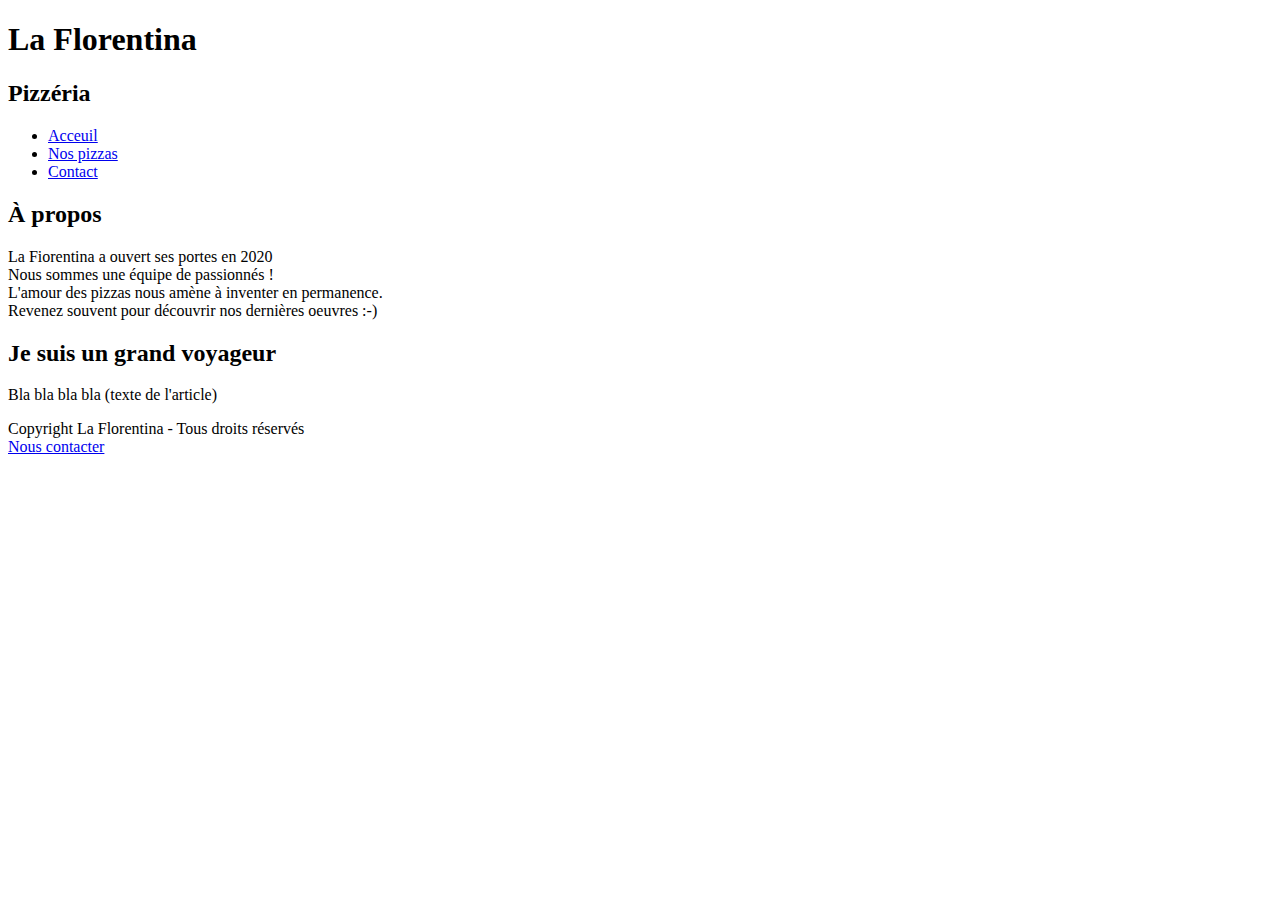
<file: index.html>
<!DOCTYPE html>
<html>
<head>
	<title>Pizzeria</title>
</head>
<body>
<h1>La Florentina</h1>

<h2>Pizzéria</h2>
<ul>
	<li><a href="index">Acceuil</a></li>
	<li><a href="liste_pizza">Nos pizzas</a></li>
	<li><a href="contact">Contact</a></li>
</ul>

<h2>À propos</h2>
<p>La Fiorentina a ouvert ses portes en 2020
<br>Nous sommes une équipe de passionnés !
<br>L'amour des pizzas nous amène à inventer en permanence.
<br>Revenez souvent pour découvrir nos dernières oeuvres :-)</p>


<h2>Je suis un grand voyageur</h2>

<p>Bla bla bla bla (texte de l'article)<p>
Copyright La Florentina - Tous droits réservés
<br>
<a href="contact">Nous contacter</a>
</body>
</html>
</file>
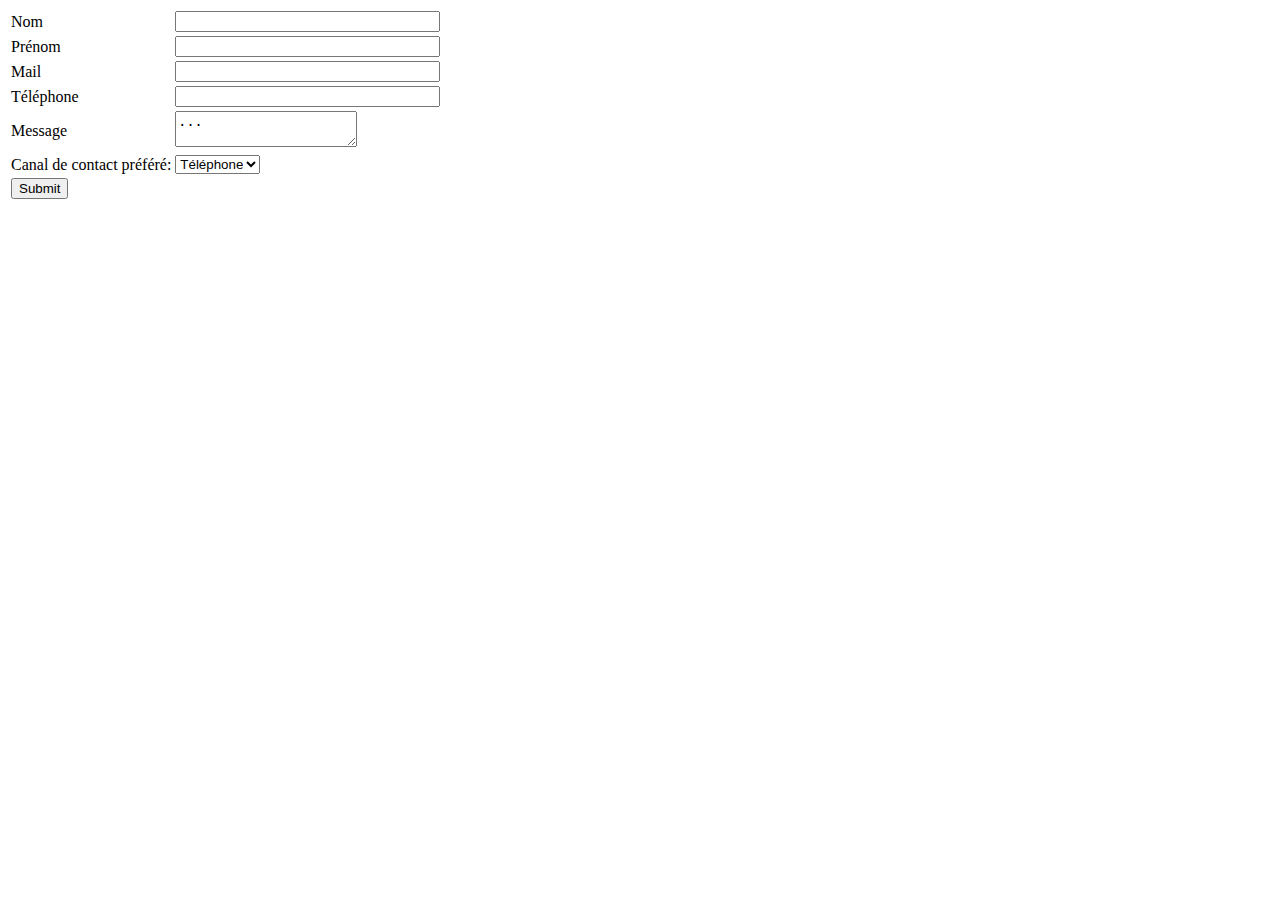
<file: contact.html>
<!DOCTYPE html>
<html>
<head>
<title>Contact</title>
</head>
<body>
<form method="URL" action="/send_contact">
	<table>
	<tr>
	<td>Nom</td>
	<td><input type="text" name="lastname" size="30%"/></td>
	</tr>
	<tr>
	<td>Prénom</td>
	<td><input type="text" name="firstname" size="30%"/></td>
	</tr>
	<tr>
	<td>Mail</td>
	<td><input name="email" size="30%"/></td>
	</tr>
	<tr>
	<td>Téléphone</td>
	<td><input name="tel" size="30%"/></td>
	</tr>
	<tr>
	<td>Message</td>
	<td>
	<textarea name="message">...</textarea>
	</td>
	</tr>
	<tr>
	<td>Canal de contact préféré:</td>
	<td>
	<select name="channel">
	<option value="tel">Téléphone</option>
	<option value="email">Email</option>
	</select>
	</td>
	</tr>
	<tr>
	<td><input type="submit"/></td>
	</tr>
	</table>
</form>
</body>
</html>
</file>
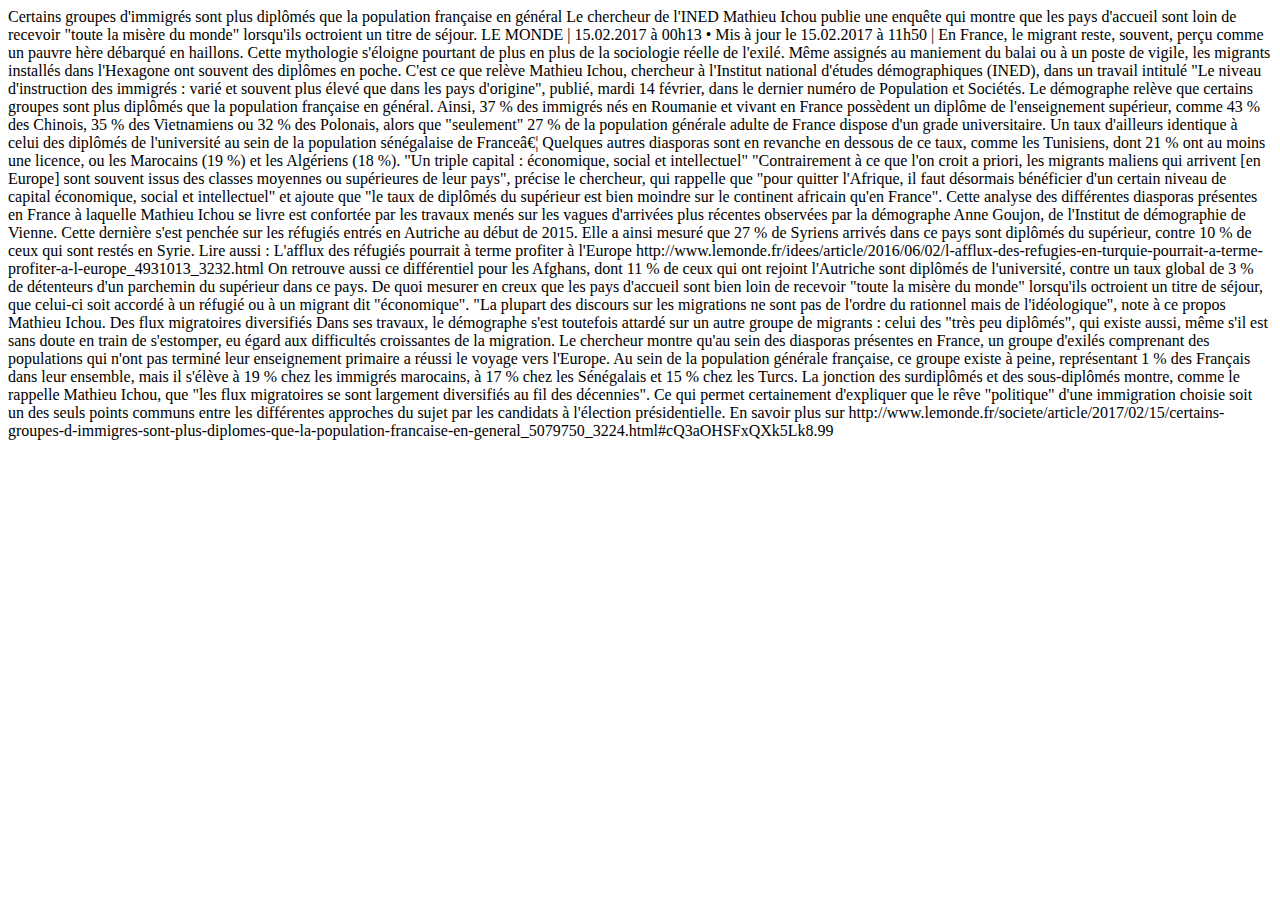
<file: lemonde.html>
<!doctype html>
<html lang="fr">
<head>
	<meta charset="UTF-8">
	<meta name="viewport" content="width=device-width, user-scalable=no, initialscale=1.0, maximum-scale=1.0, minimum-scale=1.0">
	<meta http-equiv="X-UA-Compatible" content="ie=edge">
<title>Le Monde</title>
</head>
<body>
Certains groupes d'immigrés sont plus diplômés que la population française en général
Le chercheur de l'INED Mathieu Ichou publie une enquête qui montre que les pays d'accueil sont loin de recevoir "toute la misère du monde" lorsqu'ils octroient un titre de séjour.

LE MONDE | 15.02.2017 à 00h13 • Mis à jour le 15.02.2017 à 11h50 |

En France, le migrant reste, souvent, perçu comme un pauvre hère débarqué en haillons. Cette mythologie s'éloigne pourtant de plus en plus de la sociologie réelle de l'exilé. Même assignés au maniement du balai ou à un poste de vigile, les migrants installés dans l'Hexagone ont souvent des diplômes en poche. C'est ce que relève Mathieu Ichou, chercheur à l'Institut national d'études démographiques (INED), dans un travail intitulé "Le niveau d'instruction des immigrés : varié et souvent plus élevé que dans les pays d'origine", publié, mardi 14 février, dans le dernier numéro de Population et Sociétés.
Le démographe relève que certains groupes sont plus diplômés que la population française en général. Ainsi, 37 % des immigrés nés en Roumanie et vivant en France possèdent un diplôme de l'enseignement supérieur, comme 43 % des Chinois, 35 % des Vietnamiens ou 32 % des Polonais, alors que "seulement" 27 % de la population générale adulte de France dispose d'un grade universitaire. Un taux d'ailleurs identique à celui des diplômés de l'université au sein de la population sénégalaise de Franceâ€¦ Quelques autres diasporas sont en revanche en dessous de ce taux, comme les Tunisiens, dont 21 % ont au moins une licence, ou les Marocains (19 %) et les Algériens (18 %).
"Un triple capital : économique, social et intellectuel"
"Contrairement à ce que l'on croit a priori, les migrants maliens qui arrivent [en Europe] sont souvent issus des classes moyennes ou supérieures de leur pays", précise le chercheur, qui rappelle que "pour quitter l'Afrique, il faut désormais bénéficier d'un certain niveau de capital économique, social et intellectuel" et ajoute que "le taux de diplômés du supérieur est bien moindre sur le continent africain qu'en France".
Cette analyse des différentes diasporas présentes en France à laquelle Mathieu Ichou se livre est confortée par les travaux menés sur les vagues d'arrivées plus récentes observées par la démographe Anne Goujon, de l'Institut de démographie de Vienne. Cette dernière s'est penchée sur les réfugiés entrés en Autriche au début de 2015. Elle a ainsi mesuré que 27 % de Syriens arrivés dans ce pays sont diplômés du supérieur, contre 10 % de ceux qui sont restés en Syrie.
 Lire aussi :   L'afflux des réfugiés pourrait à terme profiter à l'Europe http://www.lemonde.fr/idees/article/2016/06/02/l-afflux-des-refugies-en-turquie-pourrait-a-terme-profiter-a-l-europe_4931013_3232.html
On retrouve aussi ce différentiel pour les Afghans, dont 11 % de ceux qui ont rejoint l'Autriche sont diplômés de l'université, contre un taux global de 3 % de détenteurs d'un parchemin du supérieur dans ce pays.
De quoi mesurer en creux que les pays d'accueil sont bien loin de recevoir "toute la misère du monde" lorsqu'ils octroient un titre de séjour, que celui-ci soit accordé à un réfugié ou à un migrant dit "économique". "La plupart des discours sur les migrations ne sont pas de l'ordre du rationnel mais de l'idéologique", note à ce propos Mathieu Ichou.
Des flux migratoires diversifiés
Dans ses travaux, le démographe s'est toutefois attardé sur un autre groupe de migrants : celui des "très peu diplômés", qui existe aussi, même s'il est sans doute en train de s'estomper, eu égard aux difficultés croissantes de la migration.
Le chercheur montre qu'au sein des diasporas présentes en France, un groupe d'exilés comprenant des populations qui n'ont pas terminé leur enseignement primaire a réussi le voyage vers l'Europe.
Au sein de la population générale française, ce groupe existe à peine, représentant 1 % des Français dans leur ensemble, mais il s'élève à 19 % chez les immigrés marocains, à 17 % chez les Sénégalais et 15 % chez les Turcs.
La jonction des surdiplômés et des sous-diplômés montre, comme le rappelle Mathieu Ichou, que "les flux migratoires se sont largement diversifiés au fil des décennies". Ce qui permet certainement d'expliquer que le rêve "politique" d'une immigration choisie soit un des seuls points communs entre les différentes approches du sujet par les candidats à l'élection présidentielle.

En savoir plus sur http://www.lemonde.fr/societe/article/2017/02/15/certains-groupes-d-immigres-sont-plus-diplomes-que-la-population-francaise-en-general_5079750_3224.html#cQ3aOHSFxQXk5Lk8.99

</body>
</file>
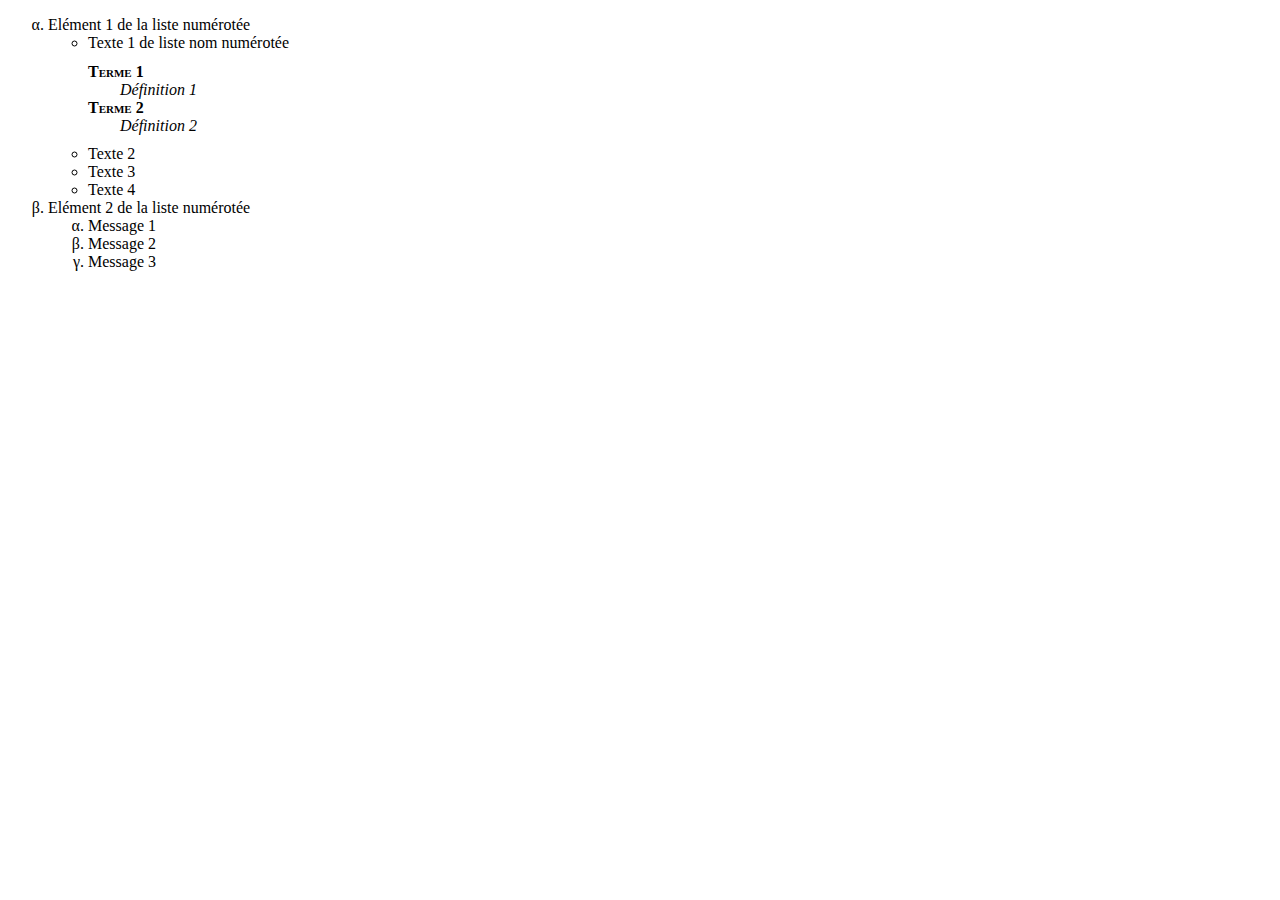
<file: liste.html>
<!doctype html>
<html lang="fr">

<style>
ul {
	list-style: lower-greek;
}

.circle{
	list-style-type: circle;
}

li h1{
	font-size: 12pt;
	font-variant-caps: small-caps;
	margin-bottom: 0px;
}

li h2{
	font-size: 12pt;
	font-style: italic;
	font-weight: inherit;
	text-indent: 2em;
	margin-top: 0px;
	margin-bottom: 0px;
}

h2 + h1 {
	margin-top: 0px;
}

h2 + h1 + h2 {
	margin-bottom: 10px;
}

</style>
<head>
	<meta charset="UTF-8">
	<meta name="viewport" content="width=device-width, user-scalable=no, initialscale=1.0, maximum-scale=1.0, minimum-scale=1.0">
	<meta http-equiv="X-UA-Compatible" content="ie=edge">
<title>Exercice 3</title>
</head>
<body>
	<ul>
		<li>Elément 1 de la liste numérotée
			<ul class="circle">
				<li>Texte 1 de liste nom numérotée
					<h1>Terme 1</h1>
					<h2>Définition 1</h2>
					<h1>Terme 2</h1>
					<h2>Définition 2</h2>
				</li>
				<li>Texte 2</li>
				<li>Texte 3</li>
				<li>Texte 4</li>
			</ul>
		</li>
		<li>Elément 2 de la liste numérotée
			<ul>
				<li>Message 1</li>
				<li>Message 2</li>
				<li>Message 3</li>
			</ul>
		</li>
	</ul>
</body>
</html>
</file>
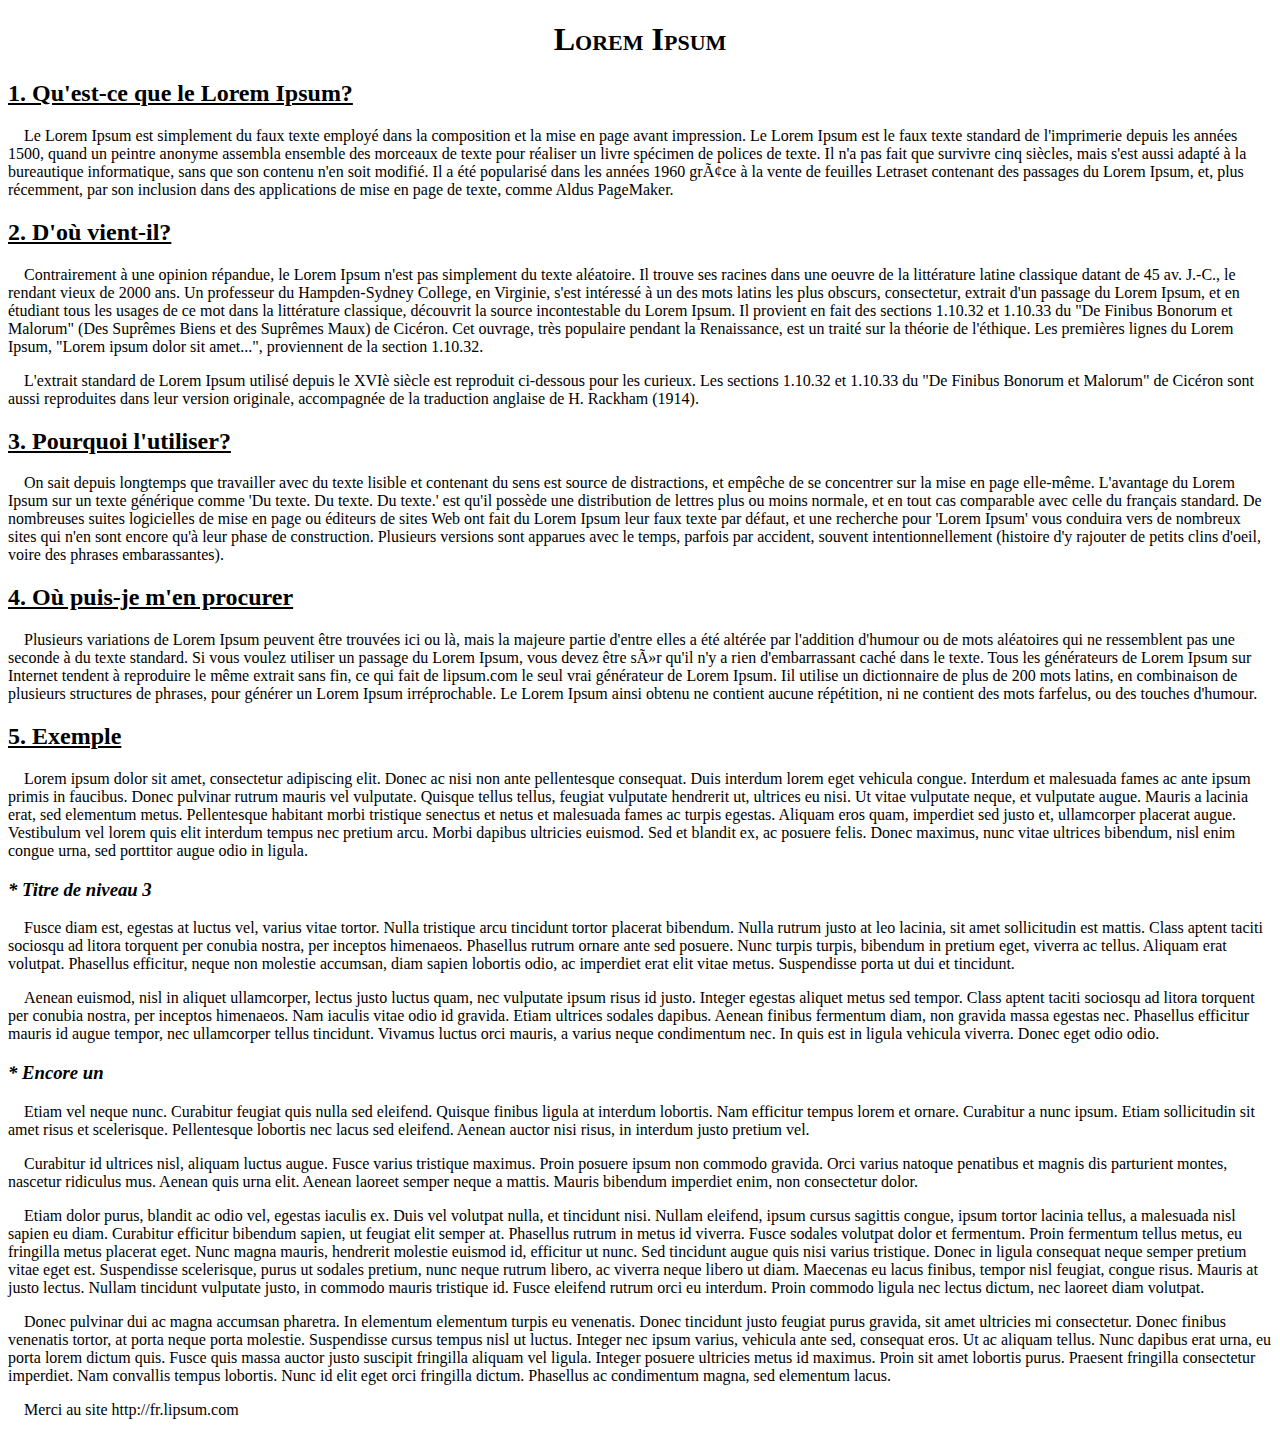
<file: lorem_ipsum.html>
<!DOCTYPE html>
<html>

<style>
h1{
	text-align: center;
	font-variant-caps: small-caps;
}

h2{
	text-decoration: underline;
}

h3{
	font-style: italic;
}

p {
	text-indent: 1em;
}

</style>
<head>
	<title>Lorem Ipsum</title>
</head>
<body>
	<h1>Lorem Ipsum</h1>

		<h2>1. Qu'est-ce que le Lorem Ipsum?</h2>
			<p>Le Lorem Ipsum est simplement du faux texte employé dans la composition et la mise en page avant impression. Le Lorem Ipsum est le faux texte standard de l'imprimerie depuis les années 1500, quand un peintre anonyme assembla ensemble des morceaux de texte pour réaliser un livre spécimen de polices de texte. Il n'a pas fait que survivre cinq siècles, mais s'est aussi adapté à la bureautique informatique, sans que son contenu n'en soit modifié. Il a été popularisé dans les années 1960 grÃ¢ce à la vente de feuilles Letraset contenant des passages du Lorem Ipsum, et, plus récemment, par son inclusion dans des applications de mise en page de texte, comme Aldus PageMaker.
		<h2>2. D'où vient-il?</h2>
			<p>Contrairement à une opinion répandue, le Lorem Ipsum n'est pas simplement du texte aléatoire. Il trouve ses racines dans une oeuvre de la littérature latine classique datant de 45 av. J.-C., le rendant vieux de 2000 ans. Un professeur du Hampden-Sydney College, en Virginie, s'est intéressé à un des mots latins les plus obscurs, consectetur, extrait d'un passage du Lorem Ipsum, et en étudiant tous les usages de ce mot dans la littérature classique, découvrit la source incontestable du Lorem Ipsum. Il provient en fait des sections 1.10.32 et 1.10.33 du "De Finibus Bonorum et Malorum" (Des Suprêmes Biens et des Suprêmes Maux) de Cicéron. Cet ouvrage, très populaire pendant la Renaissance, est un traité sur la théorie de l'éthique. Les premières lignes du Lorem Ipsum, "Lorem ipsum dolor sit amet...", proviennent de la section 1.10.32.</p>
			<p>L'extrait standard de Lorem Ipsum utilisé depuis le XVIè siècle est reproduit ci-dessous pour les curieux. Les sections 1.10.32 et 1.10.33 du "De Finibus Bonorum et Malorum" de Cicéron sont aussi reproduites dans leur version originale, accompagnée de la traduction anglaise de H. Rackham (1914).</p>
		<h2>3. Pourquoi l'utiliser?</h2>
			<p>On sait depuis longtemps que travailler avec du texte lisible et contenant du sens est source de distractions, et empêche de se concentrer sur la mise en page elle-même. L'avantage du Lorem Ipsum sur un texte générique comme 'Du texte. Du texte. Du texte.' est qu'il possède une distribution de lettres plus ou moins normale, et en tout cas comparable avec celle du français standard. De nombreuses suites logicielles de mise en page ou éditeurs de sites Web ont fait du Lorem Ipsum leur faux texte par défaut, et une recherche pour 'Lorem Ipsum' vous conduira vers de nombreux sites qui n'en sont encore qu'à leur phase de construction. Plusieurs versions sont apparues avec le temps, parfois par accident, souvent intentionnellement (histoire d'y rajouter de petits clins d'oeil, voire des phrases embarassantes).</p>
		<h2>4. Où puis-je m'en procurer</h2>
			<p>Plusieurs variations de Lorem Ipsum peuvent être trouvées ici ou là, mais la majeure partie d'entre elles a été altérée par l'addition d'humour ou de mots aléatoires qui ne ressemblent pas une seconde à du texte standard. Si vous voulez utiliser un passage du Lorem Ipsum, vous devez être sÃ»r qu'il n'y a rien d'embarrassant caché dans le texte. Tous les générateurs de Lorem Ipsum sur Internet tendent à reproduire le même extrait sans fin, ce qui fait de lipsum.com le seul vrai générateur de Lorem Ipsum. Iil utilise un dictionnaire de plus de 200 mots latins, en combinaison de plusieurs structures de phrases, pour générer un Lorem Ipsum irréprochable. Le Lorem Ipsum ainsi obtenu ne contient aucune répétition, ni ne contient des mots farfelus, ou des touches d'humour.</p>
		<h2>5. Exemple</h2>
			<p>Lorem ipsum dolor sit amet, consectetur adipiscing elit. Donec ac nisi non ante pellentesque consequat. Duis interdum lorem eget vehicula congue. Interdum et malesuada fames ac ante ipsum primis in faucibus. Donec pulvinar rutrum mauris vel vulputate. Quisque tellus tellus, feugiat vulputate hendrerit ut, ultrices eu nisi. Ut vitae vulputate neque, et vulputate augue. Mauris a lacinia erat, sed elementum metus. Pellentesque habitant morbi tristique senectus et netus et malesuada fames ac turpis egestas. Aliquam eros quam, imperdiet sed justo et, ullamcorper placerat augue. Vestibulum vel lorem quis elit interdum tempus nec pretium arcu. Morbi dapibus ultricies euismod. Sed et blandit ex, ac posuere felis. Donec maximus, nunc vitae ultrices bibendum, nisl enim congue urna, sed porttitor augue odio in ligula.</p>
			<h3>* Titre de niveau 3</h3>
				<p>Fusce diam est, egestas at luctus vel, varius vitae tortor. Nulla tristique arcu tincidunt tortor placerat bibendum. Nulla rutrum justo at leo lacinia, sit amet sollicitudin est mattis. Class aptent taciti sociosqu ad litora torquent per conubia nostra, per inceptos himenaeos. Phasellus rutrum ornare ante sed posuere. Nunc turpis turpis, bibendum in pretium eget, viverra ac tellus. Aliquam erat volutpat. Phasellus efficitur, neque non molestie accumsan, diam sapien lobortis odio, ac imperdiet erat elit vitae metus. Suspendisse porta ut dui et tincidunt.</p>
				<p>Aenean euismod, nisl in aliquet ullamcorper, lectus justo luctus quam, nec vulputate ipsum risus id justo. Integer egestas aliquet metus sed tempor. Class aptent taciti sociosqu ad litora torquent per conubia nostra, per inceptos himenaeos. Nam iaculis vitae odio id gravida. Etiam ultrices sodales dapibus. Aenean finibus fermentum diam, non gravida massa egestas nec. Phasellus efficitur mauris id augue tempor, nec ullamcorper tellus tincidunt. Vivamus luctus orci mauris, a varius neque condimentum nec. In quis est in ligula vehicula viverra. Donec eget odio odio.</p>
			<h3>* Encore un</h3>
				<p>Etiam vel neque nunc. Curabitur feugiat quis nulla sed eleifend. Quisque finibus ligula at interdum lobortis. Nam efficitur tempus lorem et ornare. Curabitur a nunc ipsum. Etiam sollicitudin sit amet risus et scelerisque. Pellentesque lobortis nec lacus sed eleifend. Aenean auctor nisi risus, in interdum justo pretium vel.</p>
				<p>Curabitur id ultrices nisl, aliquam luctus augue. Fusce varius tristique maximus. Proin posuere ipsum non commodo gravida. Orci varius natoque penatibus et magnis dis parturient montes, nascetur ridiculus mus. Aenean quis urna elit. Aenean laoreet semper neque a mattis. Mauris bibendum imperdiet enim, non consectetur dolor.</p>
				<p>Etiam dolor purus, blandit ac odio vel, egestas iaculis ex. Duis vel volutpat nulla, et tincidunt nisi. Nullam eleifend, ipsum cursus sagittis congue, ipsum tortor lacinia tellus, a malesuada nisl sapien eu diam. Curabitur efficitur bibendum sapien, ut feugiat elit semper at. Phasellus rutrum in metus id viverra. Fusce sodales volutpat dolor et fermentum. Proin fermentum tellus metus, eu fringilla metus placerat eget. Nunc magna mauris, hendrerit molestie euismod id, efficitur ut nunc. Sed tincidunt augue quis nisi varius tristique. Donec in ligula consequat neque semper pretium vitae eget est. Suspendisse scelerisque, purus ut sodales pretium, nunc neque rutrum libero, ac viverra neque libero ut diam. Maecenas eu lacus finibus, tempor nisl feugiat, congue risus. Mauris at justo lectus. Nullam tincidunt vulputate justo, in commodo mauris tristique id. Fusce eleifend rutrum orci eu interdum. Proin commodo ligula nec lectus dictum, nec laoreet diam volutpat.</p>
				<p>Donec pulvinar dui ac magna accumsan pharetra. In elementum elementum turpis eu venenatis. Donec tincidunt justo feugiat purus gravida, sit amet ultricies mi consectetur. Donec finibus venenatis tortor, at porta neque porta molestie. Suspendisse cursus tempus nisl ut luctus. Integer nec ipsum varius, vehicula ante sed, consequat eros. Ut ac aliquam tellus. Nunc dapibus erat urna, eu porta lorem dictum quis. Fusce quis massa auctor justo suscipit fringilla aliquam vel ligula. Integer posuere ultricies metus id maximus. Proin sit amet lobortis purus. Praesent fringilla consectetur imperdiet. Nam convallis tempus lobortis. Nunc id elit eget orci fringilla dictum. Phasellus ac condimentum magna, sed elementum lacus.</p>
				<p>Merci au site http://fr.lipsum.com</p>
</body>
</html>
</file>
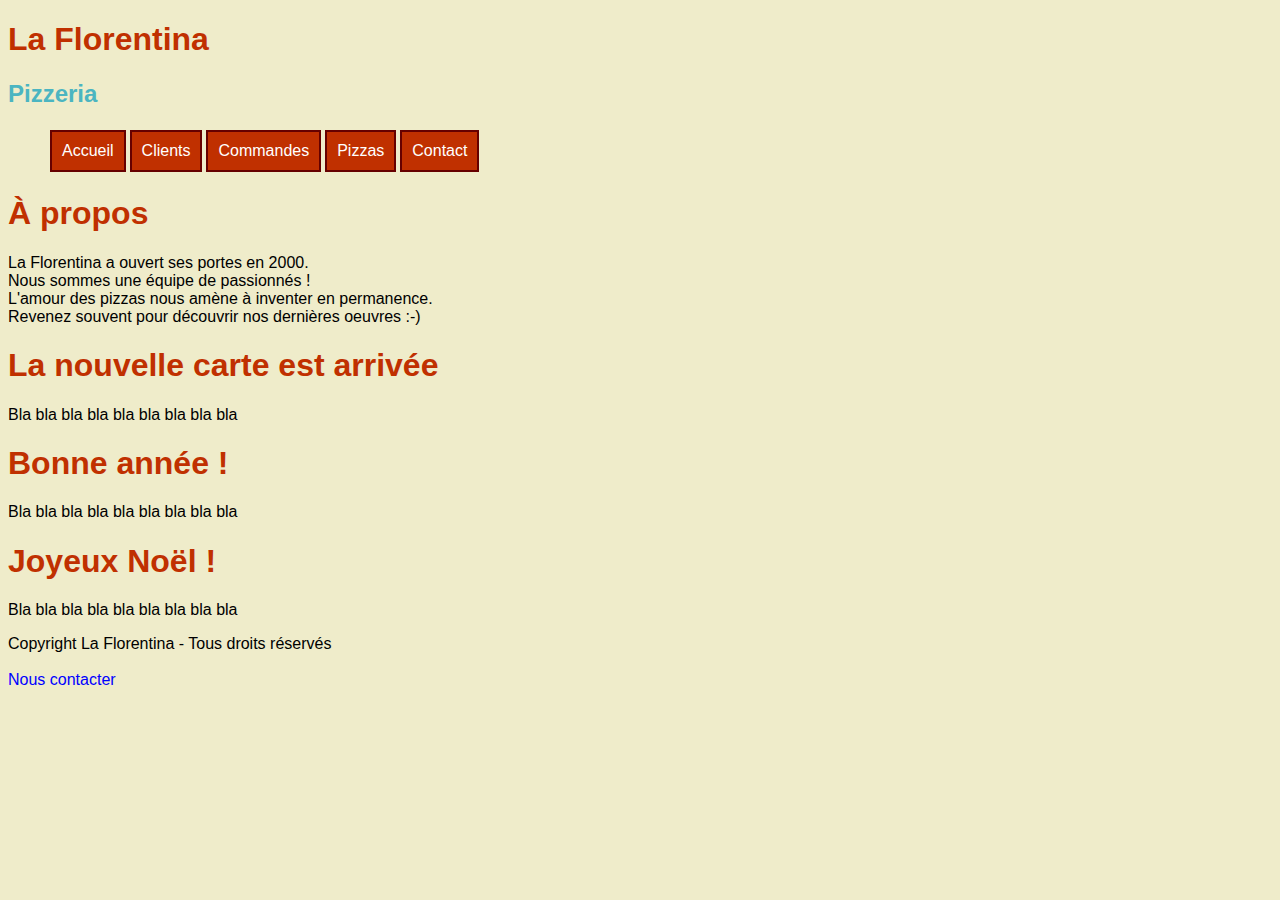
<file: pizzeria.html>
<!doctype html>
<html lang="fr">
<head>
	<meta charset="UTF-8">
	<meta name="viewport" content="width=device-width, user-scalable=no, initialscale=1.0, maximum-scale=1.0, minimum-scale=1.0">
	<meta http-equiv="X-UA-Compatible" content="ie=edge">
	<link rel="stylesheet" href="pizzeria.css">
<title>Pizzeria</title>
</head>
<body>
	<header>
		<h1>La Florentina</h1>
		<h2>Pizzeria</h2>
	</header>
	<nav>
		<ul>
			<li><a href="#">Accueil</a></li>
			<li><a href="#">Clients</a></li>
			<li><a href="#">Commandes</a></li>
			<li><a href="#">Pizzas</a></li>
			<li><a href="#">Contact</a></li>
		</ul>
	</nav>
	<section>
		<aside>
			<h1>À propos</h1>
			<p>
			La Florentina a ouvert ses portes en 2000.<br/>
			Nous sommes une équipe de passionnés !<br/>
			L'amour des pizzas nous amène à inventer en permanence.<br/>
			Revenez souvent pour découvrir nos dernières oeuvres :-)<br/>
			</p>
		</aside>
		<article>
			<h1>La nouvelle carte est arrivée</h1>
			<p>Bla bla bla bla bla bla bla bla bla</p>
		</article>
		<article>
			<h1>Bonne année !</h1>
			<p>Bla bla bla bla bla bla bla bla bla</p>
		</article>
		<article>
			<h1>Joyeux Noël !</h1>
			<p>Bla bla bla bla bla bla bla bla bla</p>
		</article>
	</section>
	<footer>
		<p>Copyright La Florentina - Tous droits réservés<br/><br/>
		<a href="#">Nous contacter</a></p>
	</footer>
</body>
</html>
</file>
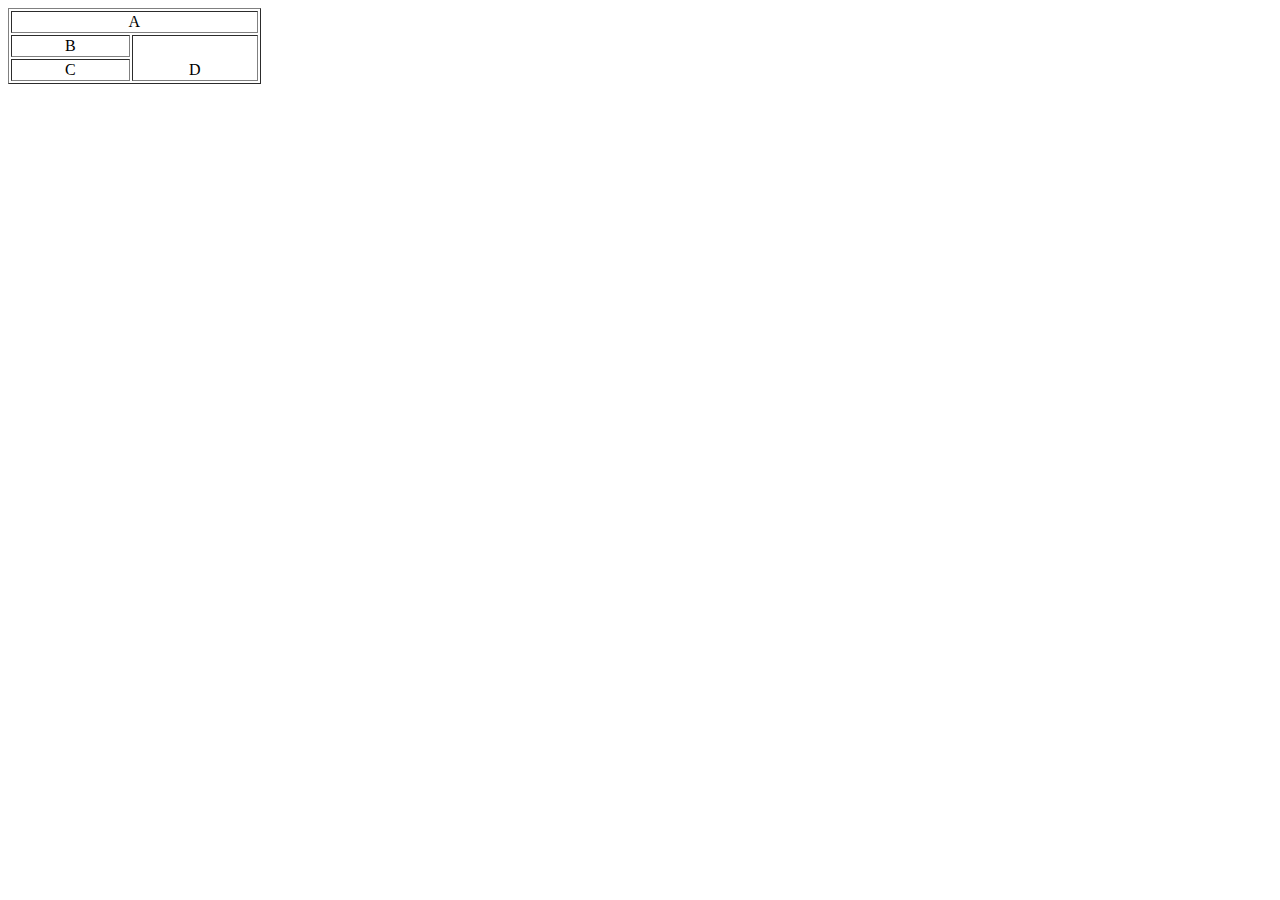
<file: tableau.html>
<!DOCTYPE html>
<html>
<head>
<title>Tableau</title> </head>
<body>
	<table border="1" style="width:20%; text-align: center;">
		<tr>
			<td colspan="2">A</td>
		</tr>
		<tr>
			<td >B</td>
			<td rowspan="2" style="vertical-align: bottom">D</td>
		</tr>
		<tr>
			<td >C</td>
		</tr>
	</table>
</body>
</html>
</file>
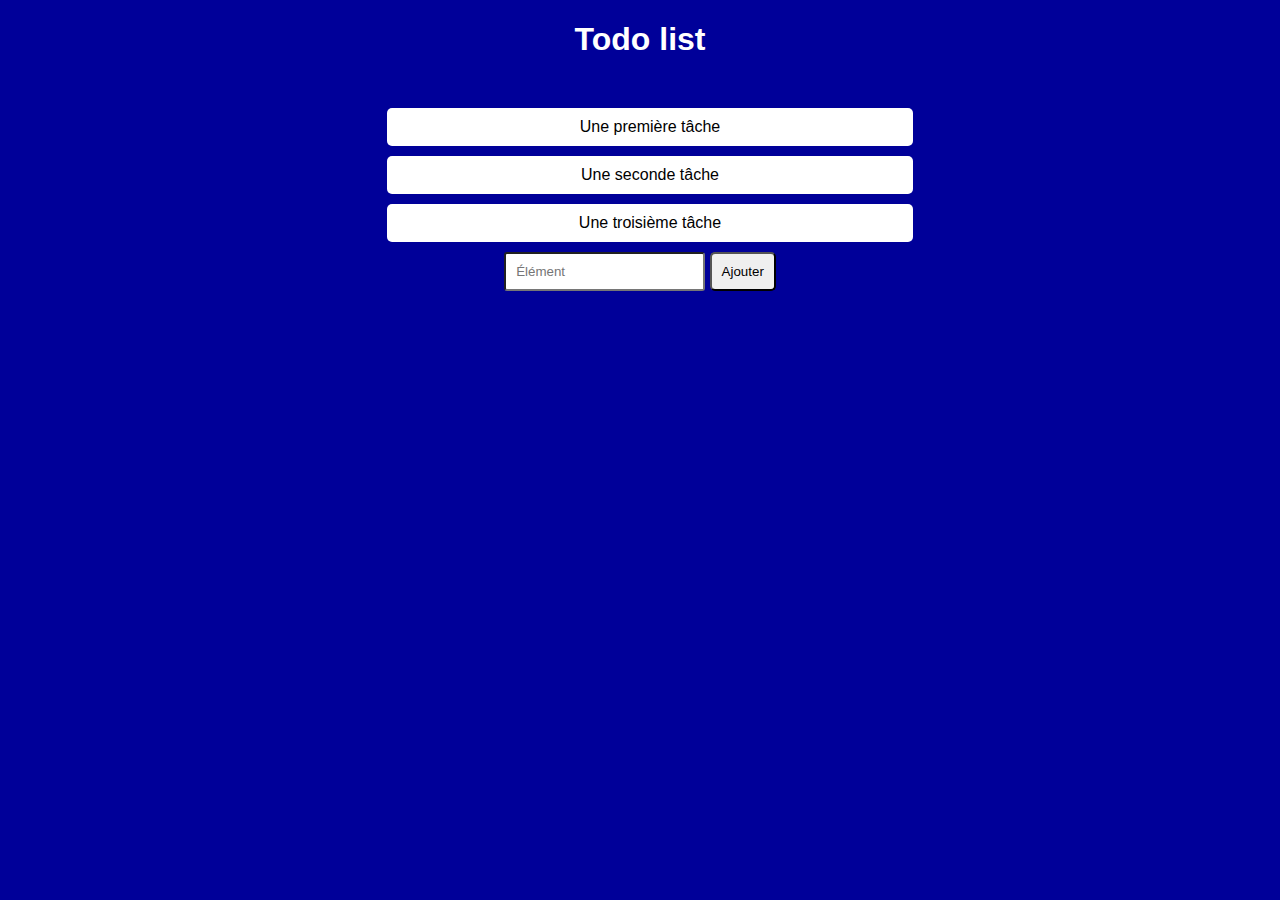
<file: todolist.html>
<!doctype html>
<html lang="fr">
<head>
<meta charset="UTF-8">
<meta name="viewport" content="width=device-width, user-scalable=no, initialscale=
1.0, maximum-scale=1.0, minimum-scale=1.0">
<meta http-equiv="X-UA-Compatible" content="ie=edge">
<link rel="stylesheet" href="todo.css">
<title>Todo list</title>
</head>
<body>
<h1>Todo list</h1>
	<ul>
		<li class="item">Une première tâche</li>
		<li class="item">Une seconde tâche</li>
		<li class="item">Une troisième tâche</li>
	</ul>
	<form>
		<input type="text" placeholder="Élément" />
		<input type="submit" value="Ajouter" />
	</form>
</body>
</html>
</file>
<file: pizzeria.css>
body{
	background-color : #EFECCA;
	font-family : Helvetica, Arial, sans-serif;
}

h1{
	color : #C03000;
}

h2{
	color : #4BB5C1;
}

ul{
	list-style-type:none;
}

li{
	list-style : none;
	float : left;
}

li a{
	color : white;
	background-color : #C03000;
	border : 2px solid #660000;
	display:block;
	padding : 10px;
	margin : 2px;
	text-align:center;
}

li a:hover, li a:active {
	background-color : #009900;
}

nav ul::after{
	content: "";
	display: table;
    clear: both;
}

a {
	color : #0000FF;
	text-decoration : inherit;
}
</file>
<file: todo.css>
body {
	background-color : #000099;
	text-align: center;
	font-family : Helvetica, Arial, sans-serif;
}
ul{
	display: inline;
}
li{
	background-color : white;
	width : 40%;
	list-style : none;
	margin : 10px;
	padding : 10px;
	border-radius : 5px;
	margin-left : 30%;
	height : 15%;
}

h1 {
	color : white;
}

form{
}

input {
	padding : 10px;
	border-radius : 3px;
}

input[type=submit] {
	border-radius : 5px;
}
</file>
